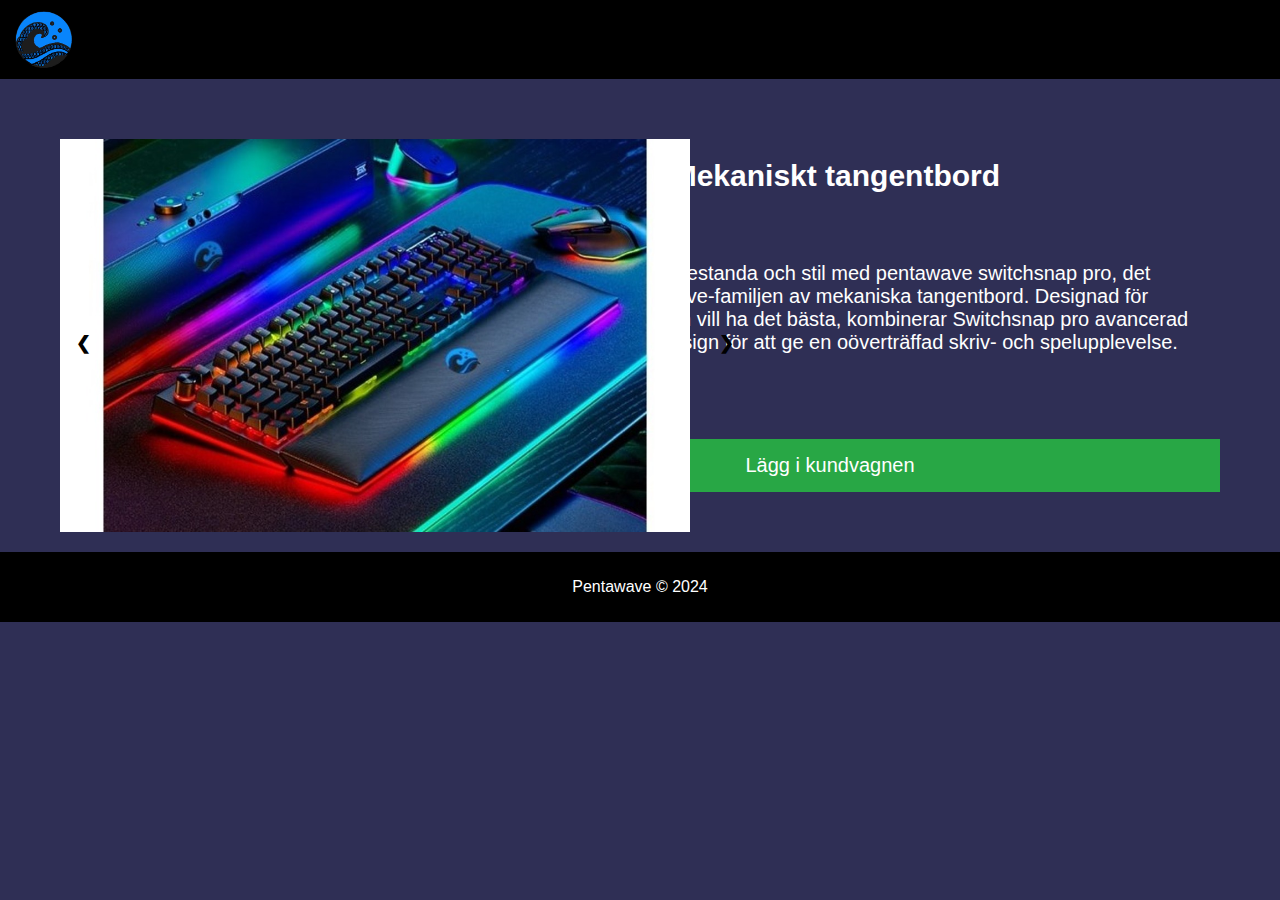
<file: emanuels-produkt.html>
<!DOCTYPE html>
<!-- Authors:Frankfurt EEDAT3-->
<html lang="en">

  <head>
    <meta charset="utf-8">
    <title>PentaWave</title>
    <link rel="stylesheet" href="emanuels-produkt.css">
    <meta name="viewport" content="width=device-width, initial-scale=1">
    <link rel="stylesheet" href="https://cdnjs.cloudflare.com/ajax/libs/font-awesome/4.7.0/css/font-awesome.min.css">
  </head>
<body>
<header>
  <nav>
      <img class="Logo" src="Bilder/Logo.png">
</nav>
</header>

<main>
  <div class="slideshow-container">

    <!-- Full-width images with number and caption text -->
    <div class="mySlides fade">
      <img src="Bilder/(pw1).jpg" style="width:100%">
    </div>
  
    <div class="mySlides fade">
      <img src="Bilder/(pw2).jpg" style="width:100%">
    </div>
  
    <div class="mySlides fade">
      <img src="Bilder/(pw3).jpg" style="width:100%">
    </div>
  
    <!-- Next and previous buttons -->
    <a class="prev" onclick="plusSlides(-1)">&#10094;</a>
    <a class="next" onclick="plusSlides(1)">&#10095;</a>
  </div>
<section class="product-container">
    <div class="product-left">
    </div>

    <div class="product-right">
        <h1 class="product-title">Switchsnap pro Mekaniskt tangentbord</h1>
        <p class="product-price">1699 kr</p>
        <p class="product-description">Upplev en helt ny nivå av prestanda och stil med pentawave switchsnap pro, det senaste tillskottet i Pentawave-familjen av mekaniska tangentbord. Designad för gamers och entusiaster som vill ha det bästa, kombinerar Switchsnap pro avancerad teknik med en fantastisk design för att ge en oöverträffad skriv- och spelupplevelse.</p>
        
        <button class="show-more-button" id="show-more" onclick="toggleInfo()">Visa Mer</button>
        
        <div id="more-info" class="more-info">
            <h2>Specifikationer</h2>
            <p>Anslutning: USB eller trådlöst med pentawave Studio</p>
            <p>Kompatibilitet: PC/Mac</p>
            <p>Funktioner:</p>
            <p>Green & Yellow Switchar:
              Välj mellan taktila Green-switchar för klickljud eller tystare Yellow-switchar, båda med hög respons och hållbarhet.</p>
              
             <p>Snap Tap Function:
              Gör snabba rörelseändringar utan att lyfta fingrarna, perfekt för intensiva spelsessioner.</p>
              
             <p>RGB-belysning:
              Anpassa varje tangent med färg och ljuseffekter för en personlig spelupplevelse.</p>
              
             <p>Robust Design:
              Metallram för stabilitet och lång hållbarhet, byggt för intensiv användning.</p>
              
             <p>Programmerbara Tangenter:
              Skapa makron och anpassa tangentfunktioner via Pentawave Studio.</p>
              
             <p>Ergonomi:
              Avtagbart handstöd för extra komfort under långa spelsessioner.</p>
              
              <p>Kompatibilitet:
              Fungerar med både PC och Mac via USB eller trådlöst med Pentawave studio.</p>
        
        </div>
        
        <button class="add-to-cart">Lägg i kundvagnen</button>
    </div>
</section>
</main>

<footer id="box">
<p>Pentawave © 2024</p>
</footer>

<script>
function toggleInfo() {
    var info = document.getElementById("more-info");
    var button = document.getElementById("show-more");
    if (info.style.display === "none" || info.style.display === "") {
        info.style.display = "block";
        button.innerText = "Visa Mindre";
        document.getElementById('box').position = 'fixed';
        document.getElementById('box').bottom = '10px';
    } else {
        info.style.display = "none";
        button.innerText = "Visa Mer";
        
    }
}
</script>

<Script src="emanuel.js"></Script>
</body>
</html>
</file>
<file: emanuels-produkt.css>
body {
    font-family: Arial, sans-serif;
    margin: 0;
    padding: 0;
    background-color: rgb(47, 47, 85);
}
.Logo {
	max-width: 100%;
	margin: auto;
	height: auto;
	width: 65px;
	float: left;
	left: 565px;
	bottom: 2px;
	}
header {
    background-color: #000000;
    padding: 10px;
    color: white;
}

  
  .prev:hover, .next:hover {
	background-color: rgba(0,0,0,0.8);
  }
  

nav {
	overflow: hidden;
    background-color: rgb(0, 0, 0);
    width: auto;

   
}

.product-container {
    display: flex;
    justify-content: space-between;
    padding: 60px;
    background-color: rgb(47, 47, 85);
}


.product-right {
    max-width: 800px;
    padding-left: 20px;
}

.product-title {
    font-size: 30px;
    color: #ffffff;
}

.product-price {
    font-size: 25px;
    color: #28a745;
    margin: 10px 0;
}

.product-description {
    font-size: 20px;
    color: #ffffff;
}

.add-to-cart {
    display: block;
    width: 100%;
    background-color: #28a745;
    color: white;
    padding: 15px;
    border: none;
    cursor: pointer;
    font-size: 20px;
    text-align: center;
    margin-top: 20px;
}

.add-to-cart:hover {
    background-color: #218838;
}

/* "Visa Mer" Button */
.show-more-button {
    background-color: #007bff;
    color: white;
    padding: 10px;
    border: none;
    cursor: pointer;
    display: inline-block;
    margin-top: 10px;
}

.show-more-button:hover {
    background-color: #0056b3;
}

/* More Info section, initially hidden */
.more-info {
    display: none;
    margin-top: 25px;
	color: white;
}

footer {
    background-color: #000000;
    color: rgb(255, 255, 255);
    text-align: center;
    padding: 10px;
	margin: auto;
    width: 100%;
    bottom: 0;
}

* {box-sizing:border-box}

/* Slideshow container */
.slideshow-container {
  max-width: 750px;
  position: absolute;
  margin: auto;
  padding:60px;
 
}

/* Hide the images by default */
.mySlides {
  display: none;
}

/* Next & previous buttons */
.prev, .next {
  cursor: pointer;
  position: absolute;
  top: 50%;
  width: auto;
  margin-top: -22px;
  padding: 16px;
  color: rgb(0, 0, 0);
  font-weight: bold;
  font-size: 18px;
  transition: 0.6s ease;
  border-radius: 0 3px 3px 0;
  user-select: none;
}

/* Position the "next button" to the right */
.next {
  right: 0;
  border-radius: 3px 0 0 3px;
}

/* On hover, add a black background color with a little bit see-through */
.prev:hover, .next:hover {
  background-color: rgba(0,0,0,0.8);
}

/* The dots/bullets/indicators */


.active, .dot:hover {
  background-color: #000000;
}

/* Fading animation */
.fade {
  animation-name: fade;
  animation-duration: 1.5s;
}

@keyframes fade {
  from {opacity: .4}
  to {opacity: 1}
}
</file>
